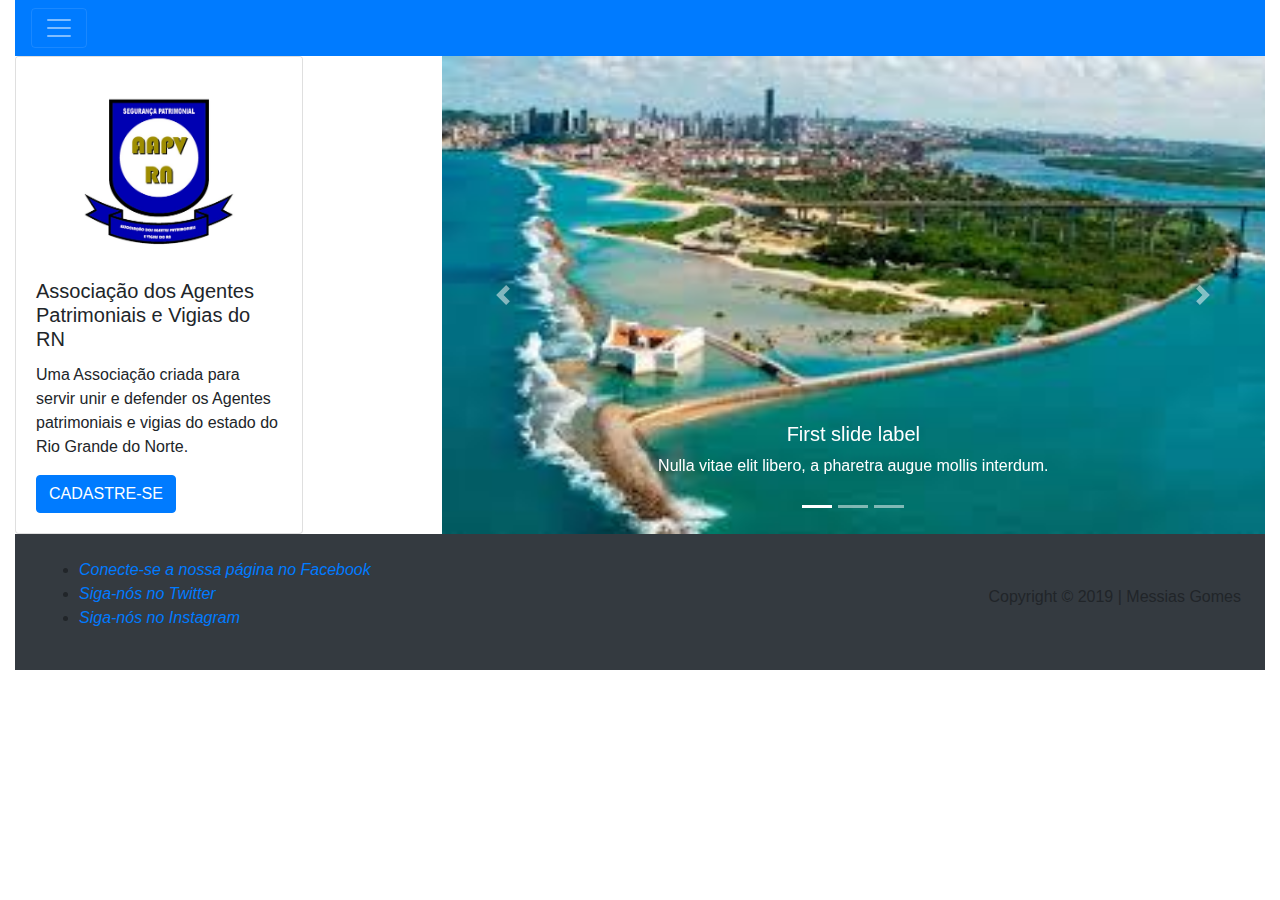
<file: index.html>
<!doctype html>
<html lang="pt-br">
  <head>
    <!-- Required meta tags -->
		<meta charset="utf-8">
		<meta name="viewport" content="width=device-width, initial-scale=1, shrink-to-fit=no">
		
	<!-- Bootstrap CSS -->
	<link rel="stylesheet" href="assoc.css">
		<link rel="stylesheet" href="https://stackpath.bootstrapcdn.com/bootstrap/4.3.1/css/bootstrap.min.css" integrity="sha384-ggOyR0iXCbMQv3Xipma34MD+dH/1fQ784/j6cY/iJTQUOhcWr7x9JvoRxT2MZw1T" crossorigin="anonymous">
		<link rel="stylesheet" href="https://use.fontawesome.com/releases/v5.8.1/css/all.css" integrity="sha384-50oBUHEmvpQ+1lW4y57PTFmhCaXp0ML5d60M1M7uH2+nqUivzIebhndOJK28anvf" crossorigin="anonymous">	
    <title>AAPV-RN</title>
  </head>
  <body>
    <div class="container-fluid ">
		<div class="pos-f-t">
		<div class="collapse" id="navbarToggleExternalContent">
		<div class="bg-dark p-4">
			<nav class="nav flex-column">
				<a class="nav-link active" href="#">HOME</a>
				<a class="nav-link" href="cadastro.html">CADASTRE-SE</a>
				<a class="nav-link" href="#">INFORMAÇÕES</a>
				<a class="nav-link" href="#">GALERIA</a>
			</nav>
			<h5 class="text-white h4">ASSOCIAÇÃO DOS AGENTES PATRIMONIAIS E VIGIAS DO RN</h5>
			<span class="text-muted">É TEMPO DE TRABALHO.</span>
		</div>
		</div>
			<nav class="navbar navbar-dark bg-primary">
			<button class="navbar-toggler" type="button" data-toggle="collapse" data-target="#navbarToggleExternalContent" aria-controls="navbarToggleExternalContent" aria-expanded="false" aria-label="Toggle navigation">
				<span class="navbar-toggler-icon"></span>
			</button>
			</nav>
		</div>

	</div>
	<div class="container-fluid">
		<div class="row">
	<div class="col-md-4 col-sm-4">
		<div class="card" style="width: 18rem;">
					<img src="img/logo2.jpg" class="card-img-top" alt="...">
				<div class="card-body">
					<h5 class="card-title">Associação dos Agentes Patrimoniais e Vigias do RN</h5>
						<p class="card-text">Uma Associação criada para servir unir
											e defender os Agentes patrimoniais 
											e vigias do estado do Rio Grande do Norte.</p>
				<a href="cadastro.html" class="btn btn-primary">CADASTRE-SE</a>
				</div>
		</div>
    </div>
	
	
	<!--CARROSSEL DE IMAGENS-->
	
    <div class="col-md-8 col-sm-3">
      <div class="bd-example">
  <div id="carouselExampleCaptions" class="carousel slide" data-ride="carousel">
    <ol class="carousel-indicators">
      <li data-target="#carouselExampleCaptions" data-slide-to="0" class="active"></li>
      <li data-target="#carouselExampleCaptions" data-slide-to="1"></li>
      <li data-target="#carouselExampleCaptions" data-slide-to="2"></li>
    </ol>
    <div class="carousel-inner">
      <div class="carousel-item active">
        <img src="img/natal1.jpg" class="d-block w-100" height="478" width="100" alt="...">
        <div class="carousel-caption d-none d-md-block">
          <h5>First slide label</h5>
          <p>Nulla vitae elit libero, a pharetra augue mollis interdum.</p>
        </div>
      </div>
      <div class="carousel-item">
        <img src="img/natal2.jpg" class="d-block w-100" height="563" width="100" alt="...">
        <div class="carousel-caption d-none d-md-block">
          <h5>Second slide label</h5>
          <p>Lorem ipsum dolor sit amet, consectetur adipiscing elit.</p>
        </div>
      </div>
      <div class="carousel-item">
        <img src="img/natal3.jpg" class="d-block w-100" height="563" width="100" alt="...">
        <div class="carousel-caption d-none d-md-block">
          <h5>Third slide label</h5>
          <p>Praesent commodo cursus magna, vel scelerisque nisl consectetur.</p>
        </div>
      </div>
    </div>
    <a class="carousel-control-prev" href="#carouselExampleCaptions" role="button" data-slide="prev">
      <span class="carousel-control-prev-icon" aria-hidden="true"></span>
      <span class="sr-only">Previous</span>
    </a>
    <a class="carousel-control-next" href="#carouselExampleCaptions" role="button" data-slide="next">
      <span class="carousel-control-next-icon" aria-hidden="true"></span>
      <span class="sr-only">Next</span>
    </a>
  </div>
</div>


    </div>
    
  </div>
</div>
<div class="container-fluid " >
	<div class="footer" >
		<nav class="navbar navbar-dark bg-dark p-4">
			<ul>
				<li><a href="#"><i class="fab fa-facebook"> Conecte-se a nossa página no Facebook</i></a></li>
				<li><a href="#"><i class="fab fa-twitter"> Siga-nós no Twitter</i></a></li>
				<li><a href="#"><i class="fab fa-instagram"> Siga-nós no Instagram</i></a></li>
			</ul>
			
			<h6 class="card-title" ">Copyright © 2019 | Messias Gomes </h6>
		</nav>
		
	</div>
	
		
			
		
		
		
  </div>
  

		

		


    <!-- Optional JavaScript -->
    <!-- jQuery first, then Popper.js, then Bootstrap JS -->
    <script src="https://code.jquery.com/jquery-3.3.1.slim.min.js" integrity="sha384-q8i/X+965DzO0rT7abK41JStQIAqVgRVzpbzo5smXKp4YfRvH+8abtTE1Pi6jizo" crossorigin="anonymous"></script>
    <script src="https://cdnjs.cloudflare.com/ajax/libs/popper.js/1.14.7/umd/popper.min.js" integrity="sha384-UO2eT0CpHqdSJQ6hJty5KVphtPhzWj9WO1clHTMGa3JDZwrnQq4sF86dIHNDz0W1" crossorigin="anonymous"></script>
    <script src="https://stackpath.bootstrapcdn.com/bootstrap/4.3.1/js/bootstrap.min.js" integrity="sha384-JjSmVgyd0p3pXB1rRibZUAYoIIy6OrQ6VrjIEaFf/nJGzIxFDsf4x0xIM+B07jRM" crossorigin="anonymous"></script>
  </body>
</html>
</file>
<file: assoc.css>
a {
	color:#f27f02; 
	outline:none;
}
a:hover{
	text-decoration:none;
}
</file>
